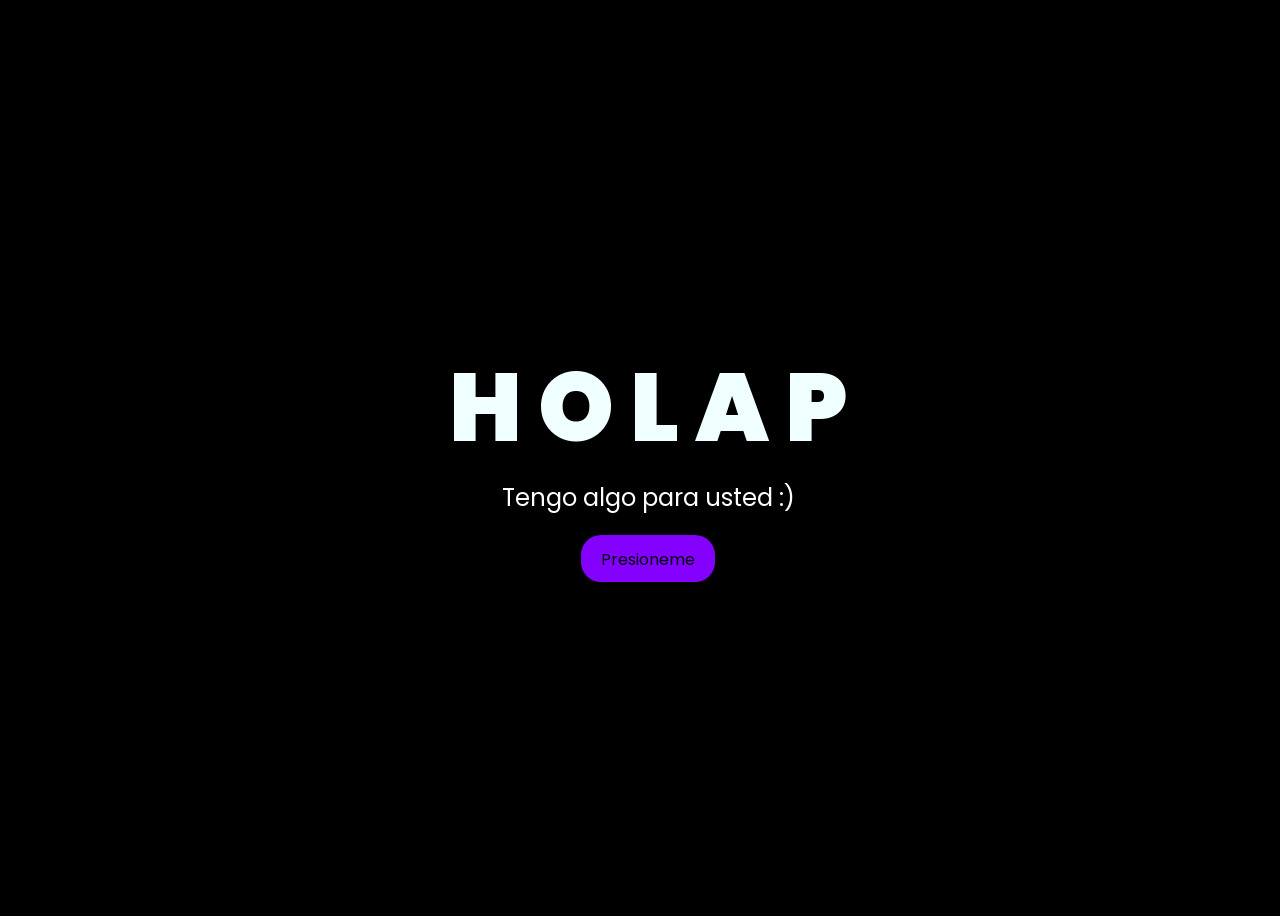
<file: index.html>
<!DOCTYPE html>
<html lang="en">
<head>
    <meta charset="UTF-8">
    <meta http-equiv="X-UA-Compatible" content="IE=edge">
    <meta name="viewport" content="width=device-width, initial-scale=1.0">
    <link rel="stylesheet" href="css/style.css">
    <link rel="icon" href="img/flowers.png" type="image/x-icon">
    <title>By Gerardxx</title>
</head>
<body>
    <div class="greetings">

        <span>H</span>
        <span>O</span>
        <span>L</span>
        <span>A</span>
        <span>P</span>
    </div>
    <div class="greetings">
        <span></span>
        <span></span>
        <span></span>
        <span></span>
        <span></span>
        <span></span>
    </div>
    <div class="description">
        <span>Tengo algo para usted :)</span>
    </div>
    <div class="button">
        <button>
            <a href="FLORES.html">Presioneme
            
            </a>
        </button>
        
    </div>
</body>
</html>
</file>
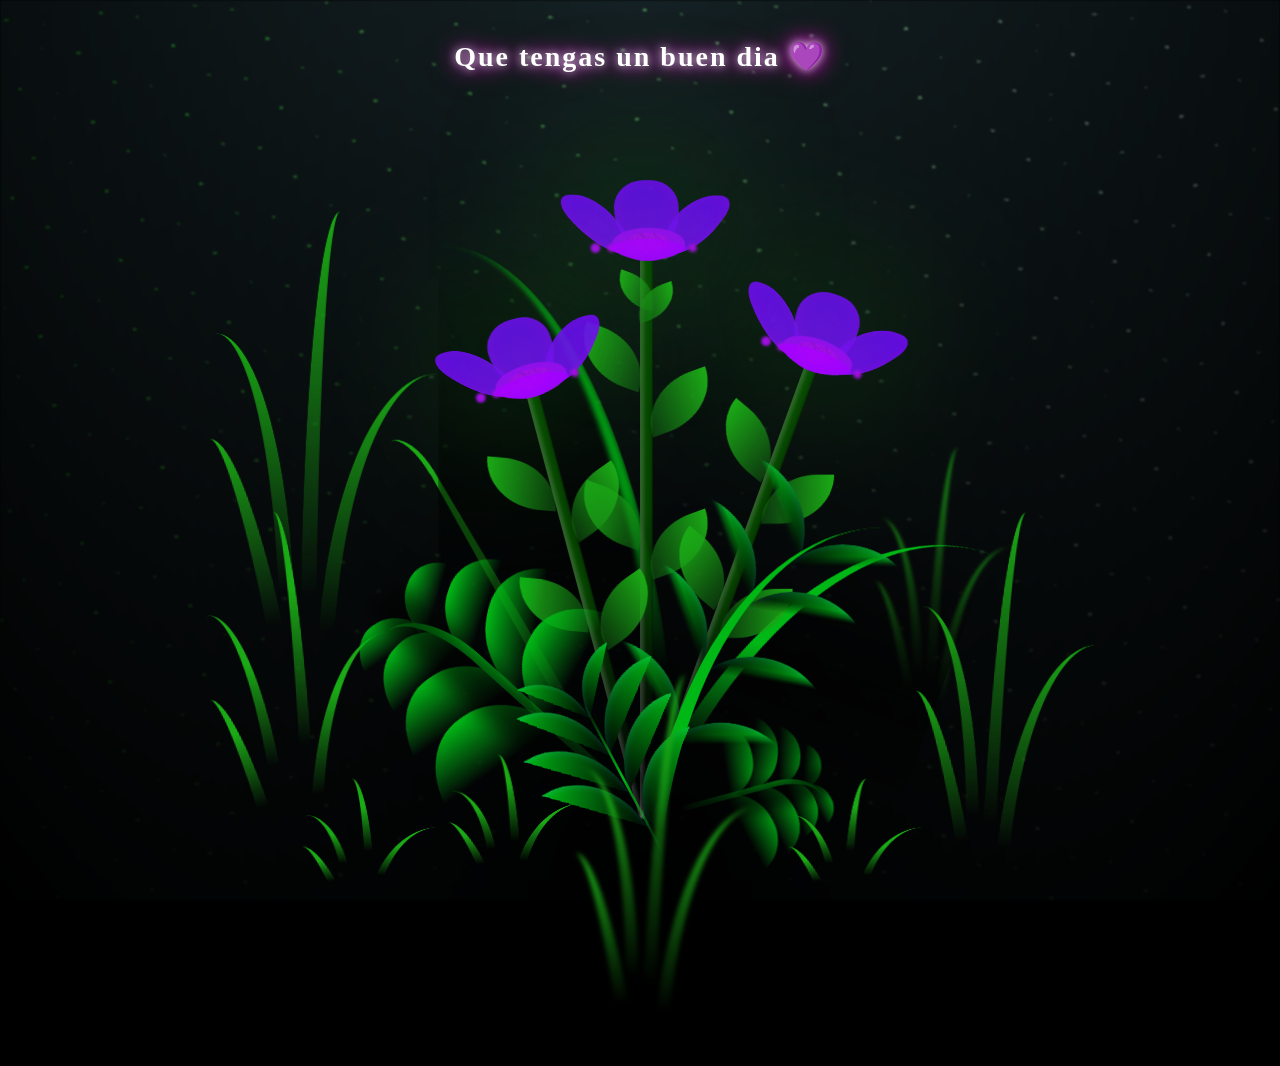
<file: FLORES.html>
<!DOCTYPE html>
<html lang="en">
<head>
    <meta charset="UTF-8">
    <meta http-equiv="X-UA-Compatible" content="IE=edge">
    <meta name="viewport" content="width=device-width, initial-scale=1.0">
    <link rel="stylesheet" href="css/main.css">
    <link rel="icon" href="img/flowers.png" type="image/x-icon">
    <title>FLORES</title>
</head>

<div class="mensaje">
    Que tengas un buen dia 💜
</div>

<body class="container">
    <div class="night"></div>
    <div class="flowers">
      <div class="flower flower--1">
        <div class="flower__leafs flower__leafs--1">
          <div class="flower__leaf flower__leaf--1"></div>
          <div class="flower__leaf flower__leaf--2"></div>
          <div class="flower__leaf flower__leaf--3"></div>
          <div class="flower__leaf flower__leaf--4"></div>
          <div class="flower__white-circle"></div>
  
          <div class="flower__light flower__light--1"></div>
          <div class="flower__light flower__light--2"></div>
          <div class="flower__light flower__light--3"></div>
          <div class="flower__light flower__light--4"></div>
          <div class="flower__light flower__light--5"></div>
          <div class="flower__light flower__light--6"></div>
          <div class="flower__light flower__light--7"></div>
          <div class="flower__light flower__light--8"></div>
  
        </div>
        <div class="flower__line">
          <div class="flower__line__leaf flower__line__leaf--1"></div>
          <div class="flower__line__leaf flower__line__leaf--2"></div>
          <div class="flower__line__leaf flower__line__leaf--3"></div>
          <div class="flower__line__leaf flower__line__leaf--4"></div>
          <div class="flower__line__leaf flower__line__leaf--5"></div>
          <div class="flower__line__leaf flower__line__leaf--6"></div>
        </div>
      </div>
  
      <div class="flower flower--2">
        <div class="flower__leafs flower__leafs--2">
          <div class="flower__leaf flower__leaf--1"></div>
          <div class="flower__leaf flower__leaf--2"></div>
          <div class="flower__leaf flower__leaf--3"></div>
          <div class="flower__leaf flower__leaf--4"></div>
          <div class="flower__white-circle"></div>
  
          <div class="flower__light flower__light--1"></div>
          <div class="flower__light flower__light--2"></div>
          <div class="flower__light flower__light--3"></div>
          <div class="flower__light flower__light--4"></div>
          <div class="flower__light flower__light--5"></div>
          <div class="flower__light flower__light--6"></div>
          <div class="flower__light flower__light--7"></div>
          <div class="flower__light flower__light--8"></div>
  
        </div>
        <div class="flower__line">
          <div class="flower__line__leaf flower__line__leaf--1"></div>
          <div class="flower__line__leaf flower__line__leaf--2"></div>
          <div class="flower__line__leaf flower__line__leaf--3"></div>
          <div class="flower__line__leaf flower__line__leaf--4"></div>
        </div>
      </div>
  
      <div class="flower flower--3">
        <div class="flower__leafs flower__leafs--3">
          <div class="flower__leaf flower__leaf--1"></div>
          <div class="flower__leaf flower__leaf--2"></div>
          <div class="flower__leaf flower__leaf--3"></div>
          <div class="flower__leaf flower__leaf--4"></div>
          <div class="flower__white-circle"></div>
  
          <div class="flower__light flower__light--1"></div>
          <div class="flower__light flower__light--2"></div>
          <div class="flower__light flower__light--3"></div>
          <div class="flower__light flower__light--4"></div>
          <div class="flower__light flower__light--5"></div>
          <div class="flower__light flower__light--6"></div>
          <div class="flower__light flower__light--7"></div>
          <div class="flower__light flower__light--8"></div>
  
        </div>
        <div class="flower__line">
          <div class="flower__line__leaf flower__line__leaf--1"></div>
          <div class="flower__line__leaf flower__line__leaf--2"></div>
          <div class="flower__line__leaf flower__line__leaf--3"></div>
          <div class="flower__line__leaf flower__line__leaf--4"></div>
        </div>
      </div>
  
      <div class="grow-ans" style="--d:1.2s">
        <div class="flower__g-long">
          <div class="flower__g-long__top"></div>
          <div class="flower__g-long__bottom"></div>
        </div>
      </div>
  
      <div class="growing-grass">
        <div class="flower__grass flower__grass--1">
          <div class="flower__grass--top"></div>
          <div class="flower__grass--bottom"></div>
          <div class="flower__grass__leaf flower__grass__leaf--1"></div>
          <div class="flower__grass__leaf flower__grass__leaf--2"></div>
          <div class="flower__grass__leaf flower__grass__leaf--3"></div>
          <div class="flower__grass__leaf flower__grass__leaf--4"></div>
          <div class="flower__grass__leaf flower__grass__leaf--5"></div>
          <div class="flower__grass__leaf flower__grass__leaf--6"></div>
          <div class="flower__grass__leaf flower__grass__leaf--7"></div>
          <div class="flower__grass__leaf flower__grass__leaf--8"></div>
          <div class="flower__grass__overlay"></div>
        </div>
      </div>
  
      <div class="growing-grass">
        <div class="flower__grass flower__grass--2">
          <div class="flower__grass--top"></div>
          <div class="flower__grass--bottom"></div>
          <div class="flower__grass__leaf flower__grass__leaf--1"></div>
          <div class="flower__grass__leaf flower__grass__leaf--2"></div>
          <div class="flower__grass__leaf flower__grass__leaf--3"></div>
          <div class="flower__grass__leaf flower__grass__leaf--4"></div>
          <div class="flower__grass__leaf flower__grass__leaf--5"></div>
          <div class="flower__grass__leaf flower__grass__leaf--6"></div>
          <div class="flower__grass__leaf flower__grass__leaf--7"></div>
          <div class="flower__grass__leaf flower__grass__leaf--8"></div>
          <div class="flower__grass__overlay"></div>
        </div>
      </div>
  
      <div class="grow-ans" style="--d:2.4s">
        <div class="flower__g-right flower__g-right--1">
          <div class="leaf"></div>
        </div>
      </div>
  
      <div class="grow-ans" style="--d:2.8s">
        <div class="flower__g-right flower__g-right--2">
          <div class="leaf"></div>
        </div>
      </div>
  
      <div class="grow-ans" style="--d:2.8s">
        <div class="flower__g-front">
          <div class="flower__g-front__leaf-wrapper flower__g-front__leaf-wrapper--1">
            <div class="flower__g-front__leaf"></div>
          </div>
          <div class="flower__g-front__leaf-wrapper flower__g-front__leaf-wrapper--2">
            <div class="flower__g-front__leaf"></div>
          </div>
          <div class="flower__g-front__leaf-wrapper flower__g-front__leaf-wrapper--3">
            <div class="flower__g-front__leaf"></div>
          </div>
          <div class="flower__g-front__leaf-wrapper flower__g-front__leaf-wrapper--4">
            <div class="flower__g-front__leaf"></div>
          </div>
          <div class="flower__g-front__leaf-wrapper flower__g-front__leaf-wrapper--5">
            <div class="flower__g-front__leaf"></div>
          </div>
          <div class="flower__g-front__leaf-wrapper flower__g-front__leaf-wrapper--6">
            <div class="flower__g-front__leaf"></div>
          </div>
          <div class="flower__g-front__leaf-wrapper flower__g-front__leaf-wrapper--7">
            <div class="flower__g-front__leaf"></div>
          </div>
          <div class="flower__g-front__leaf-wrapper flower__g-front__leaf-wrapper--8">
            <div class="flower__g-front__leaf"></div>
          </div>
          <div class="flower__g-front__line"></div>
        </div>
      </div>
  
      <div class="grow-ans" style="--d:3.2s">
        <div class="flower__g-fr">
          <div class="leaf"></div>
          <div class="flower__g-fr__leaf flower__g-fr__leaf--1"></div>
          <div class="flower__g-fr__leaf flower__g-fr__leaf--2"></div>
          <div class="flower__g-fr__leaf flower__g-fr__leaf--3"></div>
          <div class="flower__g-fr__leaf flower__g-fr__leaf--4"></div>
          <div class="flower__g-fr__leaf flower__g-fr__leaf--5"></div>
          <div class="flower__g-fr__leaf flower__g-fr__leaf--6"></div>
          <div class="flower__g-fr__leaf flower__g-fr__leaf--7"></div>
          <div class="flower__g-fr__leaf flower__g-fr__leaf--8"></div>
        </div>
      </div>
  
      <div class="long-g long-g--0">
        <div class="grow-ans" style="--d:3s">
          <div class="leaf leaf--0"></div>
        </div>
        <div class="grow-ans" style="--d:2.2s">
          <div class="leaf leaf--1"></div>
        </div>
        <div class="grow-ans" style="--d:3.4s">
          <div class="leaf leaf--2"></div>
        </div>
        <div class="grow-ans" style="--d:3.6s">
          <div class="leaf leaf--3"></div>
        </div>
      </div>
  
      <div class="long-g long-g--1">
        <div class="grow-ans" style="--d:3.6s">
          <div class="leaf leaf--0"></div>
        </div>
        <div class="grow-ans" style="--d:3.8s">
          <div class="leaf leaf--1"></div>
        </div>
        <div class="grow-ans" style="--d:4s">
          <div class="leaf leaf--2"></div>
        </div>
        <div class="grow-ans" style="--d:4.2s">
          <div class="leaf leaf--3"></div>
        </div>
      </div>
  
      <div class="long-g long-g--2">
        <div class="grow-ans" style="--d:4s">
          <div class="leaf leaf--0"></div>
        </div>
        <div class="grow-ans" style="--d:4.2s">
          <div class="leaf leaf--1"></div>
        </div>
        <div class="grow-ans" style="--d:4.4s">
          <div class="leaf leaf--2"></div>
        </div>
        <div class="grow-ans" style="--d:4.6s">
          <div class="leaf leaf--3"></div>
        </div>
      </div>
  
      <div class="long-g long-g--3">
        <div class="grow-ans" style="--d:4s">
          <div class="leaf leaf--0"></div>
        </div>
        <div class="grow-ans" style="--d:4.2s">
          <div class="leaf leaf--1"></div>
        </div>
        <div class="grow-ans" style="--d:3s">
          <div class="leaf leaf--2"></div>
        </div>
        <div class="grow-ans" style="--d:3.6s">
          <div class="leaf leaf--3"></div>
        </div>
      </div>
  
      <div class="long-g long-g--4">
        <div class="grow-ans" style="--d:4s">
          <div class="leaf leaf--0"></div>
        </div>
        <div class="grow-ans" style="--d:4.2s">
          <div class="leaf leaf--1"></div>
        </div>
        <div class="grow-ans" style="--d:3s">
          <div class="leaf leaf--2"></div>
        </div>
        <div class="grow-ans" style="--d:3.6s">
          <div class="leaf leaf--3"></div>
        </div>
      </div>
  
      <div class="long-g long-g--5">
        <div class="grow-ans" style="--d:4s">
          <div class="leaf leaf--0"></div>
        </div>
        <div class="grow-ans" style="--d:4.2s">
          <div class="leaf leaf--1"></div>
        </div>
        <div class="grow-ans" style="--d:3s">
          <div class="leaf leaf--2"></div>
        </div>
        <div class="grow-ans" style="--d:3.6s">
          <div class="leaf leaf--3"></div>
        </div>
      </div>
  
      <div class="long-g long-g--6">
        <div class="grow-ans" style="--d:4.2s">
          <div class="leaf leaf--0"></div>
        </div>
        <div class="grow-ans" style="--d:4.4s">
          <div class="leaf leaf--1"></div>
        </div>
        <div class="grow-ans" style="--d:4.6s">
          <div class="leaf leaf--2"></div>
        </div>
        <div class="grow-ans" style="--d:4.8s">
          <div class="leaf leaf--3"></div>
        </div>
      </div>
  
      <div class="long-g long-g--7">
        <div class="grow-ans" style="--d:3s">
          <div class="leaf leaf--0"></div>
        </div>
        <div class="grow-ans" style="--d:3.2s">
          <div class="leaf leaf--1"></div>
        </div>
        <div class="grow-ans" style="--d:3.5s">
          <div class="leaf leaf--2"></div>
        </div>
        <div class="grow-ans" style="--d:3.6s">
          <div class="leaf leaf--3"></div>
        </div>
      </div>
    </div>
    <script src="main.js"></script>
  </body>
</html>
</file>
<file: css/style.css>
@import url('https://fonts.googleapis.com/css2?family=Poppins:ital,wght@0,500;1,900&display=swap');
*{
    font-family: 'Poppins',cursive;
}
body{
    color: azure;
    width: 100%;
    height: 100vh;
    display: flex;
    flex-direction: column;
    align-items: center;
    justify-content: center;
    background-color: black;
}
.greetings{
    font-size: 6rem;
    font-weight: 900;
}
.greetings > span{
    animation: glow 2.5s ease-in-out infinite;
}
@keyframes glow{
    0%, 100%{
        color: #fff;
        text-shadow: 0 0 12px #9500ff, 0 0 50px #ae00ff, 0 0 100px #d400ff;
    }
    10%, 90%{
        color: #696565;
        text-shadow: none;
    }
}
.greetings > span:nth-child(2){
    animation-delay: .2s ;
}
.greetings > span:nth-child(3){
    animation-delay: .4s ;
}
.greetings > span:nth-child(4){
    animation-delay: .6s;
}
.greetings > span:nth-child(5){
    animation-delay: .8s;
}

.description{
    font-size: 1.5rem;
    margin-bottom: 20px;
}

.button a{
    text-decoration: none;
    font-size: 1rem;
    color: #111;
}

@media screen and (max-width:574px){
    .greetings{
        display: block;
        font-size: 3rem;
        font-weight: 500;
        text-align: center;
    }
    .description{
        font-size: 1rem;
    }
    
    .button a{
        font-size: .5rem;
    }
}

.description{
    color: #ffffff;
}

/* Estilo para el botón */
.button button {
    background-color: rgb(132, 0, 255); /* Fondo amarillo */
    border: none; /* Sin bordes */
    padding: 10px 20px; /* Ajusta el relleno según tu preferencia */
    font-size: 18px; /* Tamaño de fuente */
    cursor: pointer;
    position: relative; /* Necesario para el resplandor */
    border-radius: 20px; /* Esquinas redondeadas */
    transition: background-color 0.3s ease-in-out; /* Transición suave para el color de fondo */
  }
  
  /* Estilo para el enlace dentro del botón */
  .button button a {
    text-decoration: none; /* Elimina el subrayado del enlace */
    color: inherit; /* Hereda el color del texto del botón */
  }
  
  /* Efecto de resplandor al pasar el cursor sobre el botón */
  .button button:hover {
    background-color: rgb(144, 0, 255); /* Cambia el color de fondo al pasar el mouse a naranja */
    box-shadow: 0 0 10px rgb(183, 0, 255), 0 0 20px rgb(183, 0, 255), 0 0 30px rgb(170, 0, 255); /* Efecto de resplandor amarillo */
  }
</file>
<file: css/main.css>
*,
*::after,
*::before {
  padding: 0;
  margin: 0;
  box-sizing: border-box;
}

.mensaje {
    position: absolute;
    top: 40px;
    width: 100%;
    text-align: center;
    font-size: 28px;
    color: white;
    font-weight: bold;
    letter-spacing: 2px;
    text-shadow: 0 0 10px rgba(255,255,255,0.8),
                 0 0 20px rgba(225, 0, 255, 0.8),
                 0 0 30px rgba(255,0,150,0.6);
    animation: aparecer 3s ease-in-out infinite alternate;
    z-index: 10;
}

@keyframes aparecer {
    from {
        opacity: 0.6;
        transform: translateY(-5px);
    }
    to {
        opacity: 1;
        transform: translateY(5px);
    }
}

:root {
  --dark-color: #000;
}

body {
  display: flex;
  align-items: flex-end;
  justify-content: center;
  min-height: 100vh;
  background-color: var(--dark-color);
  overflow: hidden;
  perspective: 1000px;
}

.night {
  position: fixed;
  left: 50%;
  top: 0;
  transform: translateX(-50%);
  width: 100%;
  height: 100%;
  filter: blur(0.1vmin);
  background-image: radial-gradient(ellipse at top, transparent 0%, var(--dark-color)), 
  radial-gradient(ellipse at bottom, var(--dark-color), rgba(145, 233, 255, 0.2)), 
  repeating-linear-gradient(220deg, rgb(0, 0, 0) 0px, rgb(0, 0, 0) 19px, transparent 19px, 
  transparent 22px), repeating-linear-gradient(189deg, rgb(0, 0, 0) 0px, rgb(0, 0, 0) 19px, 
  transparent 19px, transparent 22px), repeating-linear-gradient(148deg, rgb(0, 0, 0) 0px, 
  rgb(0, 0, 0) 19px, transparent 19px, transparent 22px), linear-gradient(90deg, rgb(21, 255, 0), 
  rgb(240, 240, 240));
}

.flowers {
  position: relative;
  transform: scale(0.9);
}

.flower {
  position: absolute;
  bottom: 10vmin;
  transform-origin: bottom center;
  z-index: 10;
  --fl-speed: 0.8s;
}
.flower--1 {
  -webkit-animation: moving-flower-1 4s linear infinite;
          animation: moving-flower-1 4s linear infinite;
}
.flower--1 .flower__line {
  height: 70vmin;
  -webkit-animation-delay: 0.3s;
          animation-delay: 0.3s;
}
.flower--1 .flower__line__leaf--1 {
  -webkit-animation: blooming-leaf-right var(--fl-speed) 1.6s backwards;
          animation: blooming-leaf-right var(--fl-speed) 1.6s backwards;
}
.flower--1 .flower__line__leaf--2 {
  -webkit-animation: blooming-leaf-right var(--fl-speed) 1.4s backwards;
          animation: blooming-leaf-right var(--fl-speed) 1.4s backwards;
}
.flower--1 .flower__line__leaf--3 {
  -webkit-animation: blooming-leaf-left var(--fl-speed) 1.2s backwards;
          animation: blooming-leaf-left var(--fl-speed) 1.2s backwards;
}
.flower--1 .flower__line__leaf--4 {
  -webkit-animation: blooming-leaf-left var(--fl-speed) 1s backwards;
          animation: blooming-leaf-left var(--fl-speed) 1s backwards;
}
.flower--1 .flower__line__leaf--5 {
  -webkit-animation: blooming-leaf-right var(--fl-speed) 1.8s backwards;
          animation: blooming-leaf-right var(--fl-speed) 1.8s backwards;
}
.flower--1 .flower__line__leaf--6 {
  -webkit-animation: blooming-leaf-left var(--fl-speed) 2s backwards;
          animation: blooming-leaf-left var(--fl-speed) 2s backwards;
}
.flower--2 {
  left: 50%;
  transform: rotate(20deg);
  -webkit-animation: moving-flower-2 4s linear infinite;
          animation: moving-flower-2 4s linear infinite;
}
.flower--2 .flower__line {
  height: 60vmin;
  -webkit-animation-delay: 0.6s;
          animation-delay: 0.6s;
}
.flower--2 .flower__line__leaf--1 {
  -webkit-animation: blooming-leaf-right var(--fl-speed) 1.9s backwards;
          animation: blooming-leaf-right var(--fl-speed) 1.9s backwards;
}
.flower--2 .flower__line__leaf--2 {
  -webkit-animation: blooming-leaf-right var(--fl-speed) 1.7s backwards;
          animation: blooming-leaf-right var(--fl-speed) 1.7s backwards;
}
.flower--2 .flower__line__leaf--3 {
  -webkit-animation: blooming-leaf-left var(--fl-speed) 1.5s backwards;
          animation: blooming-leaf-left var(--fl-speed) 1.5s backwards;
}
.flower--2 .flower__line__leaf--4 {
  -webkit-animation: blooming-leaf-left var(--fl-speed) 1.3s backwards;
          animation: blooming-leaf-left var(--fl-speed) 1.3s backwards;
}
.flower--3 {
  left: 50%;
  transform: rotate(-15deg);
  -webkit-animation: moving-flower-3 4s linear infinite;
          animation: moving-flower-3 4s linear infinite;
}
.flower--3 .flower__line {
  -webkit-animation-delay: 0.9s;
          animation-delay: 0.9s;
}
.flower--3 .flower__line__leaf--1 {
  -webkit-animation: blooming-leaf-right var(--fl-speed) 2.5s backwards;
          animation: blooming-leaf-right var(--fl-speed) 2.5s backwards;
}
.flower--3 .flower__line__leaf--2 {
  -webkit-animation: blooming-leaf-right var(--fl-speed) 2.3s backwards;
          animation: blooming-leaf-right var(--fl-speed) 2.3s backwards;
}
.flower--3 .flower__line__leaf--3 {
  -webkit-animation: blooming-leaf-left var(--fl-speed) 2.1s backwards;
          animation: blooming-leaf-left var(--fl-speed) 2.1s backwards;
}
.flower--3 .flower__line__leaf--4 {
  -webkit-animation: blooming-leaf-left var(--fl-speed) 1.9s backwards;
          animation: blooming-leaf-left var(--fl-speed) 1.9s backwards;
}
.flower__leafs {
  position: relative;
  -webkit-animation: blooming-flower 2s backwards;
          animation: blooming-flower 2s backwards;
}
.flower__leafs--1 {
  -webkit-animation-delay: 1.1s;
          animation-delay: 1.1s;
}
.flower__leafs--2 {
  -webkit-animation-delay: 1.4s;
          animation-delay: 1.4s;
}
.flower__leafs--3 {
  -webkit-animation-delay: 1.7s;
          animation-delay: 1.7s;
}
.flower__leafs::after {
  content: "";
  position: absolute;
  left: 0;
  top: 0;
  transform: translate(-50%, -100%);
  width: 8vmin;
  height: 8vmin;
  background-color: #1aaa15;
  filter: blur(10vmin);
}
.flower__leaf {
  position: absolute;
  bottom: 0;
  left: 50%;
  width: 8vmin;
  height: 11vmin;
  border-radius: 51% 49% 47% 53%/44% 45% 55% 69%;
  background-color: #1aaa15;
  background-image: linear-gradient(to top, #7903ff, #6a00ff);
  transform-origin: bottom center;
  opacity: 0.9;
  box-shadow: inset 0 0 2vmin rgba(149, 0, 255, 0.5);
}
.flower__leaf--1 {
  transform: translate(-10%, 1%) rotateY(40deg) rotateX(-50deg);
}
.flower__leaf--2 {
  transform: translate(-50%, -4%) rotateX(40deg);
}
.flower__leaf--3 {
  transform: translate(-90%, 0%) rotateY(45deg) rotateX(50deg);
}
.flower__leaf--4 {
  width: 8vmin;
  height: 8vmin;
  transform-origin: bottom left;
  border-radius: 4vmin 10vmin 4vmin 4vmin;
  transform: translate(0%, 18%) rotateX(70deg) rotate(-43deg);
  background-image: linear-gradient(to top, #a200ff, #ae00ff);
  z-index: 1;
  opacity: 0.8;
}
.flower__white-circle {
  position: absolute;
  left: -3.5vmin;
  top: -3vmin;
  width: 9vmin;
  height: 4vmin;
  border-radius: 50%;
  background-color: #9d00ff;
}
.flower__white-circle::after {
  content: "";
  position: absolute;
  left: 50%;
  top: 45%;
  transform: translate(-50%, -50%);
  width: 60%;
  height: 60%;
  border-radius: inherit;
  background-image: repeating-linear-gradient(135deg, rgba(150, 11, 237, 0.03) 0px, 
  rgba(247, 0, 255, 0.03) 1px, transparent 1px, transparent 12px), repeating-linear-gradient(45deg, 
  rgba(0, 0, 0, 0.03) 0px, rgba(0, 0, 0, 0.03) 1px, transparent 1px, transparent 12px), 
  repeating-linear-gradient(67.5deg, rgba(0, 0, 0, 0.03) 0px, rgba(0, 0, 0, 0.03) 1px, 
  transparent 1px, transparent 12px), repeating-linear-gradient(135deg, rgba(0, 0, 0, 0.03) 0px, 
  rgba(0, 0, 0, 0.03) 1px, transparent 1px, transparent 12px), repeating-linear-gradient(45deg, 
  rgba(0, 0, 0, 0.03) 0px, rgba(0, 0, 0, 0.03) 1px, transparent 1px, transparent 12px), 
  repeating-linear-gradient(112.5deg, rgba(0, 0, 0, 0.03) 0px, rgba(0, 0, 0, 0.03) 1px, 
  transparent 1px, transparent 12px), repeating-linear-gradient(112.5deg, rgba(0, 0, 0, 0.03) 0px, 
  rgba(0, 0, 0, 0.03) 1px, transparent 1px, transparent 12px), repeating-linear-gradient(45deg, 
  rgba(0, 0, 0, 0.03) 0px, rgba(0, 0, 0, 0.03) 1px, transparent 1px, transparent 12px), 
  repeating-linear-gradient(22.5deg, rgba(0, 0, 0, 0.03) 0px, rgba(0, 0, 0, 0.03) 1px, 
  transparent 1px, transparent 12px), repeating-linear-gradient(45deg, rgba(0, 0, 0, 0.03) 0px, 
  rgba(0, 0, 0, 0.03) 1px, transparent 1px, transparent 12px), repeating-linear-gradient(22.5deg, 
  rgba(0, 0, 0, 0.03) 0px, rgba(0, 0, 0, 0.03) 1px, transparent 1px, transparent 12px), 
  repeating-linear-gradient(135deg, rgba(0, 0, 0, 0.03) 0px, rgba(0, 0, 0, 0.03) 1px, 
  transparent 1px, transparent 12px), repeating-linear-gradient(157.5deg, rgba(0, 0, 0, 0.03) 0px, 
  rgba(0, 0, 0, 0.03) 1px, transparent 1px, transparent 12px), repeating-linear-gradient(67.5deg, 
  rgba(0, 0, 0, 0.03) 0px, rgba(0, 0, 0, 0.03) 1px, transparent 1px, transparent 12px), 
  repeating-linear-gradient(67.5deg, rgba(0, 0, 0, 0.03) 0px, rgba(0, 0, 0, 0.03) 1px, 
  transparent 1px, transparent 12px), linear-gradient(90deg, rgb(174, 0, 255), rgb(174, 0, 255));
}
.flower__line {
  height: 55vmin;
  width: 1.5vmin;
  background-image: linear-gradient(to left, rgba(0, 0, 0, 0.2), transparent, 
  rgba(255, 255, 255, 0.2)), linear-gradient(to top, transparent 10%, #064600, #064600);
  box-shadow: inset 0 0 2px rgba(0, 0, 0, 0.5);
  -webkit-animation: grow-flower-tree 4s backwards;
          animation: grow-flower-tree 4s backwards;
}
.flower__line__leaf {
  --w: 7vmin;
  --h: calc(var(--w) + 2vmin);
  position: absolute;
  top: 20%;
  left: 90%;
  width: var(--w);
  height: var(--h);
  border-top-right-radius: var(--h);
  border-bottom-left-radius: var(--h);
  background-image: linear-gradient(to top, rgba(20, 122, 20, 0.4), #1aaa15);
}
.flower__line__leaf--1 {
  transform: rotate(70deg) rotateY(30deg);
}
.flower__line__leaf--2 {
  top: 45%;
  transform: rotate(70deg) rotateY(30deg);
}
.flower__line__leaf--3, .flower__line__leaf--4, .flower__line__leaf--6 {
  border-top-right-radius: 0;
  border-bottom-left-radius: 0;
  border-top-left-radius: var(--h);
  border-bottom-right-radius: var(--h);
  left: -460%;
  top: 12%;
  transform: rotate(-70deg) rotateY(30deg);
}
.flower__line__leaf--4 {
  top: 40%;
}
.flower__line__leaf--5 {
  top: 0;
  transform-origin: left;
  transform: rotate(70deg) rotateY(30deg) scale(0.6);
}
.flower__line__leaf--6 {
  top: -2%;
  left: -450%;
  transform-origin: right;
  transform: rotate(-70deg) rotateY(30deg) scale(0.6);
}
.flower__light {
  position: absolute;
  bottom: 0vmin;
  width: 1vmin;
  height: 1vmin;
  background-color: rgb(157, 0, 255);
  border-radius: 50%;
  filter: blur(0.2vmin);
  -webkit-animation: light-ans 4s linear infinite backwards;
          animation: light-ans 4s linear infinite backwards;
}
.flower__light:nth-child(odd) {
  background-color: #ad00f1;
}
.flower__light--1 {
  left: -2vmin;
  -webkit-animation-delay: 1s;
          animation-delay: 1s;
}
.flower__light--2 {
  left: 3vmin;
  -webkit-animation-delay: 0.5s;
          animation-delay: 0.5s;
}
.flower__light--3 {
  left: -6vmin;
  -webkit-animation-delay: 0.3s;
          animation-delay: 0.3s;
}
.flower__light--4 {
  left: 6vmin;
  -webkit-animation-delay: 0.9s;
          animation-delay: 0.9s;
}
.flower__light--5 {
  left: -1vmin;
  -webkit-animation-delay: 1.5s;
          animation-delay: 1.5s;
}
.flower__light--6 {
  left: -4vmin;
  -webkit-animation-delay: 3s;
          animation-delay: 3s;
}
.flower__light--7 {
  left: 3vmin;
  -webkit-animation-delay: 2s;
          animation-delay: 2s;
}
.flower__light--8 {
  left: -6vmin;
  -webkit-animation-delay: 3.5s;
          animation-delay: 3.5s;
}
.flower__grass {
  --c: #00b815;
  --line-w: 1.5vmin;
  position: absolute;
  bottom: 12vmin;
  left: -7vmin;
  display: flex;
  flex-direction: column;
  align-items: flex-end;
  z-index: 20;
  transform-origin: bottom center;
  transform: rotate(-48deg) rotateY(40deg);
}
.flower__grass--1 {
  -webkit-animation: moving-grass 2s linear infinite;
          animation: moving-grass 2s linear infinite;
}
.flower__grass--2 {
  left: 2vmin;
  bottom: 10vmin;
  transform: scale(0.5) rotate(75deg) rotateX(10deg) rotateY(-200deg);
  opacity: 0.8;
  z-index: 0;
  -webkit-animation: moving-grass--2 1.5s linear infinite;
          animation: moving-grass--2 1.5s linear infinite;
}
.flower__grass--top {
  width: 7vmin;
  height: 10vmin;
  border-top-right-radius: 100%;
  border-right: var(--line-w) solid var(--c);
  transform-origin: bottom center;
  transform: rotate(-2deg);
}
.flower__grass--bottom {
  margin-top: -2px;
  width: var(--line-w);
  height: 25vmin;
  background-image: linear-gradient(to top, transparent, var(--c));
}
.flower__grass__leaf {
  --size: 10vmin;
  position: absolute;
  width: calc(var(--size) * 2.1);
  height: var(--size);
  border-top-left-radius: var(--size);
  border-top-right-radius: var(--size);
  background-image: linear-gradient(to top, transparent, transparent 30%, var(--c));
  z-index: 100;
}
.flower__grass__leaf--1 {
  top: -6%;
  left: 30%;
  --size: 6vmin;
  transform: rotate(-20deg);
  -webkit-animation: growing-grass-ans--1 2s 2.6s backwards;
          animation: growing-grass-ans--1 2s 2.6s backwards;
}
@-webkit-keyframes growing-grass-ans--1 {
  0% {
    transform-origin: bottom left;
    transform: rotate(-20deg) scale(0);
  }
}
@keyframes growing-grass-ans--1 {
  0% {
    transform-origin: bottom left;
    transform: rotate(-20deg) scale(0);
  }
}
.flower__grass__leaf--2 {
  top: -5%;
  left: -110%;
  --size: 6vmin;
  transform: rotate(10deg);
  -webkit-animation: growing-grass-ans--2 2s 2.4s linear backwards;
          animation: growing-grass-ans--2 2s 2.4s linear backwards;
}
@-webkit-keyframes growing-grass-ans--2 {
  0% {
    transform-origin: bottom right;
    transform: rotate(10deg) scale(0);
  }
}
@keyframes growing-grass-ans--2 {
  0% {
    transform-origin: bottom right;
    transform: rotate(10deg) scale(0);
  }
}
.flower__grass__leaf--3 {
  top: 5%;
  left: 60%;
  --size: 8vmin;
  transform: rotate(-18deg) rotateX(-20deg);
  -webkit-animation: growing-grass-ans--3 2s 2.2s linear backwards;
          animation: growing-grass-ans--3 2s 2.2s linear backwards;
}
@-webkit-keyframes growing-grass-ans--3 {
  0% {
    transform-origin: bottom left;
    transform: rotate(-18deg) rotateX(-20deg) scale(0);
  }
}
@keyframes growing-grass-ans--3 {
  0% {
    transform-origin: bottom left;
    transform: rotate(-18deg) rotateX(-20deg) scale(0);
  }
}
.flower__grass__leaf--4 {
  top: 6%;
  left: -135%;
  --size: 8vmin;
  transform: rotate(2deg);
  -webkit-animation: growing-grass-ans--4 2s 2s linear backwards;
          animation: growing-grass-ans--4 2s 2s linear backwards;
}
@-webkit-keyframes growing-grass-ans--4 {
  0% {
    transform-origin: bottom right;
    transform: rotate(2deg) scale(0);
  }
}
@keyframes growing-grass-ans--4 {
  0% {
    transform-origin: bottom right;
    transform: rotate(2deg) scale(0);
  }
}
.flower__grass__leaf--5 {
  top: 20%;
  left: 60%;
  --size: 10vmin;
  transform: rotate(-24deg) rotateX(-20deg);
  -webkit-animation: growing-grass-ans--5 2s 1.8s linear backwards;
          animation: growing-grass-ans--5 2s 1.8s linear backwards;
}
@-webkit-keyframes growing-grass-ans--5 {
  0% {
    transform-origin: bottom left;
    transform: rotate(-24deg) rotateX(-20deg) scale(0);
  }
}
@keyframes growing-grass-ans--5 {
  0% {
    transform-origin: bottom left;
    transform: rotate(-24deg) rotateX(-20deg) scale(0);
  }
}
.flower__grass__leaf--6 {
  top: 22%;
  left: -180%;
  --size: 10vmin;
  transform: rotate(10deg);
  -webkit-animation: growing-grass-ans--6 2s 1.6s linear backwards;
          animation: growing-grass-ans--6 2s 1.6s linear backwards;
}
@-webkit-keyframes growing-grass-ans--6 {
  0% {
    transform-origin: bottom right;
    transform: rotate(10deg) scale(0);
  }
}
@keyframes growing-grass-ans--6 {
  0% {
    transform-origin: bottom right;
    transform: rotate(10deg) scale(0);
  }
}
.flower__grass__leaf--7 {
  top: 39%;
  left: 70%;
  --size: 10vmin;
  transform: rotate(-10deg);
  -webkit-animation: growing-grass-ans--7 2s 1.4s linear backwards;
          animation: growing-grass-ans--7 2s 1.4s linear backwards;
}
@-webkit-keyframes growing-grass-ans--7 {
  0% {
    transform-origin: bottom left;
    transform: rotate(-10deg) scale(0);
  }
}
@keyframes growing-grass-ans--7 {
  0% {
    transform-origin: bottom left;
    transform: rotate(-10deg) scale(0);
  }
}
.flower__grass__leaf--8 {
  top: 40%;
  left: -215%;
  --size: 11vmin;
  transform: rotate(10deg);
  -webkit-animation: growing-grass-ans--8 2s 1.2s linear backwards;
          animation: growing-grass-ans--8 2s 1.2s linear backwards;
}
@-webkit-keyframes growing-grass-ans--8 {
  0% {
    transform-origin: bottom right;
    transform: rotate(10deg) scale(0);
  }
}
@keyframes growing-grass-ans--8 {
  0% {
    transform-origin: bottom right;
    transform: rotate(10deg) scale(0);
  }
}
.flower__grass__overlay {
  position: absolute;
  top: -10%;
  right: 0%;
  width: 100%;
  height: 100%;
  background-color: rgba(0, 0, 0, 0.6);
  filter: blur(1.5vmin);
  z-index: 100;
}
.flower__g-long {
  --w: 2vmin;
  --h: 6vmin;
  --c: #1aaa15;
  position: absolute;
  bottom: 10vmin;
  left: -3vmin;
  transform-origin: bottom center;
  transform: rotate(-30deg) rotateY(-20deg);
  display: flex;
  flex-direction: column;
  align-items: flex-end;
  -webkit-animation: flower-g-long-ans 3s linear infinite;
          animation: flower-g-long-ans 3s linear infinite;
}
@-webkit-keyframes flower-g-long-ans {
  0%, 100% {
    transform: rotate(-30deg) rotateY(-20deg);
  }
  50% {
    transform: rotate(-32deg) rotateY(-20deg);
  }
}
@keyframes flower-g-long-ans {
  0%, 100% {
    transform: rotate(-30deg) rotateY(-20deg);
  }
  50% {
    transform: rotate(-32deg) rotateY(-20deg);
  }
}
.flower__g-long__top {
  top: calc(var(--h) * -1);
  width: calc(var(--w) + 1vmin);
  height: var(--h);
  border-top-right-radius: 100%;
  border-right: 0.7vmin solid var(--c);
  transform: translate(-0.7vmin, 1vmin);
}
.flower__g-long__bottom {
  width: var(--w);
  height: 50vmin;
  transform-origin: bottom center;
  background-image: linear-gradient(to top, transparent 30%, var(--c));
  box-shadow: inset 0 0 2px rgba(0, 0, 0, 0.5);
  -webkit-clip-path: polygon(35% 0, 65% 1%, 100% 100%, 0% 100%);
          clip-path: polygon(35% 0, 65% 1%, 100% 100%, 0% 100%);
}
.flower__g-right {
  position: absolute;
  bottom: 6vmin;
  left: -2vmin;
  transform-origin: bottom left;
  transform: rotate(20deg);
}
.flower__g-right .leaf {
  width: 30vmin;
  height: 50vmin;
  border-top-left-radius: 100%;
  border-left: 2vmin solid #00b815;
  background-image: linear-gradient(to bottom, transparent, var(--dark-color) 60%);
  -webkit-mask-image: linear-gradient(to top, transparent 30%, #00b815 60%);
}
.flower__g-right--1 {
  -webkit-animation: flower-g-right-ans 2.5s linear infinite;
          animation: flower-g-right-ans 2.5s linear infinite;
}
.flower__g-right--2 {
  left: 5vmin;
  transform: rotateY(-180deg);
  -webkit-animation: flower-g-right-ans--2 3s linear infinite;
          animation: flower-g-right-ans--2 3s linear infinite;
}
.flower__g-right--2 .leaf {
  height: 75vmin;
  filter: blur(0.3vmin);
  opacity: 0.8;
}
@-webkit-keyframes flower-g-right-ans {
  0%, 100% {
    transform: rotate(20deg);
  }
  50% {
    transform: rotate(24deg) rotateX(-20deg);
  }
}
@keyframes flower-g-right-ans {
  0%, 100% {
    transform: rotate(20deg);
  }
  50% {
    transform: rotate(24deg) rotateX(-20deg);
  }
}
@-webkit-keyframes flower-g-right-ans--2 {
  0%, 100% {
    transform: rotateY(-180deg) rotate(0deg) rotateX(-20deg);
  }
  50% {
    transform: rotateY(-180deg) rotate(6deg) rotateX(-20deg);
  }
}
@keyframes flower-g-right-ans--2 {
  0%, 100% {
    transform: rotateY(-180deg) rotate(0deg) rotateX(-20deg);
  }
  50% {
    transform: rotateY(-180deg) rotate(6deg) rotateX(-20deg);
  }
}
.flower__g-front {
  position: absolute;
  bottom: 6vmin;
  left: 2.5vmin;
  z-index: 100;
  transform-origin: bottom center;
  transform: rotate(-28deg) rotateY(30deg) scale(1.04);
  -webkit-animation: flower__g-front-ans 2s linear infinite;
          animation: flower__g-front-ans 2s linear infinite;
}
@-webkit-keyframes flower__g-front-ans {
  0%, 100% {
    transform: rotate(-28deg) rotateY(30deg) scale(1.04);
  }
  50% {
    transform: rotate(-35deg) rotateY(40deg) scale(1.04);
  }
}
@keyframes flower__g-front-ans {
  0%, 100% {
    transform: rotate(-28deg) rotateY(30deg) scale(1.04);
  }
  50% {
    transform: rotate(-35deg) rotateY(40deg) scale(1.04);
  }
}
.flower__g-front__line {
  width: 0.3vmin;
  height: 20vmin;
  background-image: linear-gradient(to top, transparent, #00b815, transparent 100%);
  position: relative;
}
.flower__g-front__leaf-wrapper {
  position: absolute;
  top: 0;
  left: 0;
  transform-origin: bottom left;
  transform: rotate(10deg);
}
.flower__g-front__leaf-wrapper:nth-child(even) {
  left: 0vmin;
  transform: rotateY(-180deg) rotate(5deg);
  -webkit-animation: flower__g-front__leaf-left-ans 1s ease-in backwards;
          animation: flower__g-front__leaf-left-ans 1s ease-in backwards;
}
.flower__g-front__leaf-wrapper:nth-child(odd) {
  -webkit-animation: flower__g-front__leaf-ans 1s ease-in backwards;
          animation: flower__g-front__leaf-ans 1s ease-in backwards;
}
.flower__g-front__leaf-wrapper--1 {
  top: -8vmin;
  transform: scale(0.7);
  -webkit-animation: flower__g-front__leaf-ans 1s 5.5s ease-in backwards !important;
          animation: flower__g-front__leaf-ans 1s 5.5s ease-in backwards !important;
}
.flower__g-front__leaf-wrapper--2 {
  top: -8vmin;
  transform: rotateY(-180deg) scale(0.7) !important;
  -webkit-animation: flower__g-front__leaf-left-ans-2 1s 4.6s ease-in backwards !important;
          animation: flower__g-front__leaf-left-ans-2 1s 4.6s ease-in backwards !important;
}
.flower__g-front__leaf-wrapper--3 {
  top: -3vmin;
  -webkit-animation: flower__g-front__leaf-ans 1s 4.6s ease-in backwards;
          animation: flower__g-front__leaf-ans 1s 4.6s ease-in backwards;
}
.flower__g-front__leaf-wrapper--4 {
  top: -3vmin;
  transform: rotateY(-180deg) scale(0.9) !important;
  -webkit-animation: flower__g-front__leaf-left-ans-2 1s 4.6s ease-in backwards !important;
          animation: flower__g-front__leaf-left-ans-2 1s 4.6s ease-in backwards !important;
}
@-webkit-keyframes flower__g-front__leaf-left-ans-2 {
  0% {
    transform: rotateY(-180deg) scale(0);
  }
}
@keyframes flower__g-front__leaf-left-ans-2 {
  0% {
    transform: rotateY(-180deg) scale(0);
  }
}
.flower__g-front__leaf-wrapper--5, .flower__g-front__leaf-wrapper--6 {
  top: 2vmin;
}
.flower__g-front__leaf-wrapper--7, .flower__g-front__leaf-wrapper--8 {
  top: 6.5vmin;
}
.flower__g-front__leaf-wrapper--2 {
  -webkit-animation-delay: 5.2s !important;
          animation-delay: 5.2s !important;
}
.flower__g-front__leaf-wrapper--3 {
  -webkit-animation-delay: 4.9s !important;
          animation-delay: 4.9s !important;
}
.flower__g-front__leaf-wrapper--5 {
  -webkit-animation-delay: 4.3s !important;
          animation-delay: 4.3s !important;
}
.flower__g-front__leaf-wrapper--6 {
  -webkit-animation-delay: 4.1s !important;
          animation-delay: 4.1s !important;
}
.flower__g-front__leaf-wrapper--7 {
  -webkit-animation-delay: 3.8s !important;
          animation-delay: 3.8s !important;
}
.flower__g-front__leaf-wrapper--8 {
  -webkit-animation-delay: 3.5s !important;
          animation-delay: 3.5s !important;
}
@-webkit-keyframes flower__g-front__leaf-ans {
  0% {
    transform: rotate(10deg) scale(0);
  }
}
@keyframes flower__g-front__leaf-ans {
  0% {
    transform: rotate(10deg) scale(0);
  }
}
@-webkit-keyframes flower__g-front__leaf-left-ans {
  0% {
    transform: rotateY(-180deg) rotate(5deg) scale(0);
  }
}
@keyframes flower__g-front__leaf-left-ans {
  0% {
    transform: rotateY(-180deg) rotate(5deg) scale(0);
  }
}
.flower__g-front__leaf {
  width: 10vmin;
  height: 10vmin;
  border-radius: 100% 0% 0% 100%/100% 100% 0% 0%;
  box-shadow: inset 0 2px 1vmin hsla(184deg, 97%, 58%, 0.2);
  background-image: linear-gradient(to bottom left, transparent, var(--dark-color)), 
  linear-gradient(to bottom right, #00b815 50%, transparent 50%, transparent);
  -webkit-mask-image: linear-gradient(to bottom right, #00b815 50%, transparent 50%, transparent);
  mask-image: linear-gradient(to bottom right, #00b815 50%, transparent 50%, transparent);
}
.flower__g-fr {
  position: absolute;
  bottom: -4vmin;
  left: vmin;
  transform-origin: bottom left;
  z-index: 10;
  -webkit-animation: flower__g-fr-ans 2s linear infinite;
          animation: flower__g-fr-ans 2s linear infinite;
}
@-webkit-keyframes flower__g-fr-ans {
  0%, 100% {
    transform: rotate(2deg);
  }
  50% {
    transform: rotate(4deg);
  }
}
@keyframes flower__g-fr-ans {
  0%, 100% {
    transform: rotate(2deg);
  }
  50% {
    transform: rotate(4deg);
  }
}
.flower__g-fr .leaf {
  width: 30vmin;
  height: 50vmin;
  border-top-left-radius: 100%;
  border-left: 2vmin solid #00b815;
  -webkit-mask-image: linear-gradient(to top, transparent 25%, #00b815 50%);
  position: relative;
  z-index: 1;
}
.flower__g-fr__leaf {
  position: absolute;
  top: 0;
  left: 0;
  width: 10vmin;
  height: 10vmin;
  border-radius: 100% 0% 0% 100%/100% 100% 0% 0%;
  box-shadow: inset 0 2px 1vmin hsla(184deg, 97%, 58%, 0.2);
  background-image: linear-gradient(to bottom left, transparent, var(--dark-color) 98%), 
  linear-gradient(to bottom right, #00b815 45%, transparent 50%, transparent);
  -webkit-mask-image: linear-gradient(135deg, #00b815 40%, transparent 50%, transparent);
}
.flower__g-fr__leaf--1 {
  left: 20vmin;
  transform: rotate(45deg);
  -webkit-animation: flower__g-fr-leaft-ans-1 0.5s 5.2s linear backwards;
          animation: flower__g-fr-leaft-ans-1 0.5s 5.2s linear backwards;
}
@-webkit-keyframes flower__g-fr-leaft-ans-1 {
  0% {
    transform-origin: left;
    transform: rotate(45deg) scale(0);
  }
}
@keyframes flower__g-fr-leaft-ans-1 {
  0% {
    transform-origin: left;
    transform: rotate(45deg) scale(0);
  }
}
.flower__g-fr__leaf--2 {
  left: 12vmin;
  top: -7vmin;
  transform: rotate(25deg) rotateY(-180deg);
  -webkit-animation: flower__g-fr-leaft-ans-6 0.5s 5s linear backwards;
          animation: flower__g-fr-leaft-ans-6 0.5s 5s linear backwards;
}
.flower__g-fr__leaf--3 {
  left: 15vmin;
  top: 6vmin;
  transform: rotate(55deg);
  -webkit-animation: flower__g-fr-leaft-ans-5 0.5s 4.8s linear backwards;
          animation: flower__g-fr-leaft-ans-5 0.5s 4.8s linear backwards;
}
.flower__g-fr__leaf--4 {
  left: 6vmin;
  top: -2vmin;
  transform: rotate(25deg) rotateY(-180deg);
  -webkit-animation: flower__g-fr-leaft-ans-6 0.5s 4.6s linear backwards;
          animation: flower__g-fr-leaft-ans-6 0.5s 4.6s linear backwards;
}
.flower__g-fr__leaf--5 {
  left: 10vmin;
  top: 14vmin;
  transform: rotate(55deg);
  -webkit-animation: flower__g-fr-leaft-ans-5 0.5s 4.4s linear backwards;
          animation: flower__g-fr-leaft-ans-5 0.5s 4.4s linear backwards;
}
@-webkit-keyframes flower__g-fr-leaft-ans-5 {
  0% {
    transform-origin: left;
    transform: rotate(55deg) scale(0);
  }
}
@keyframes flower__g-fr-leaft-ans-5 {
  0% {
    transform-origin: left;
    transform: rotate(55deg) scale(0);
  }
}
.flower__g-fr__leaf--6 {
  left: 0vmin;
  top: 6vmin;
  transform: rotate(25deg) rotateY(-180deg);
  -webkit-animation: flower__g-fr-leaft-ans-6 0.5s 4.2s linear backwards;
          animation: flower__g-fr-leaft-ans-6 0.5s 4.2s linear backwards;
}
@-webkit-keyframes flower__g-fr-leaft-ans-6 {
  0% {
    transform-origin: right;
    transform: rotate(25deg) rotateY(-180deg) scale(0);
  }
}
@keyframes flower__g-fr-leaft-ans-6 {
  0% {
    transform-origin: right;
    transform: rotate(25deg) rotateY(-180deg) scale(0);
  }
}
.flower__g-fr__leaf--7 {
  left: 5vmin;
  top: 22vmin;
  transform: rotate(45deg);
  -webkit-animation: flower__g-fr-leaft-ans-7 0.5s 4s linear backwards;
          animation: flower__g-fr-leaft-ans-7 0.5s 4s linear backwards;
}
@-webkit-keyframes flower__g-fr-leaft-ans-7 {
  0% {
    transform-origin: left;
    transform: rotate(45deg) scale(0);
  }
}
@keyframes flower__g-fr-leaft-ans-7 {
  0% {
    transform-origin: left;
    transform: rotate(45deg) scale(0);
  }
}
.flower__g-fr__leaf--8 {
  left: -4vmin;
  top: 15vmin;
  transform: rotate(15deg) rotateY(-180deg);
  -webkit-animation: flower__g-fr-leaft-ans-8 0.5s 3.8s linear backwards;
          animation: flower__g-fr-leaft-ans-8 0.5s 3.8s linear backwards;
}
@-webkit-keyframes flower__g-fr-leaft-ans-8 {
  0% {
    transform-origin: right;
    transform: rotate(15deg) rotateY(-180deg) scale(0);
  }
}
@keyframes flower__g-fr-leaft-ans-8 {
  0% {
    transform-origin: right;
    transform: rotate(15deg) rotateY(-180deg) scale(0);
  }
}

.long-g {
  position: absolute;
  bottom: 25vmin;
  left: -42vmin;
  transform-origin: bottom left;
}
.long-g--1 {
  bottom: 0vmin;
  transform: scale(0.8) rotate(-5deg);
}
.long-g--1 .leaf {
  -webkit-mask-image: linear-gradient(to top, transparent 40%, #00b815 80%) !important;
}
.long-g--1 .leaf--1 {
  --w: 5vmin;
  --h: 60vmin;
  left: -2vmin;
  transform: rotate(3deg) rotateY(-180deg);
}
.long-g--2, .long-g--3 {
  bottom: -3vmin;
  left: -35vmin;
  transform-origin: center;
  transform: scale(0.6) rotateX(60deg);
}
.long-g--2 .leaf, .long-g--3 .leaf {
  -webkit-mask-image: linear-gradient(to top, transparent 50%, #00b815 80%) !important;
}
.long-g--2 .leaf--1, .long-g--3 .leaf--1 {
  left: -1vmin;
  transform: rotateY(-180deg);
}
.long-g--3 {
  left: -17vmin;
  bottom: 0vmin;
}
.long-g--3 .leaf {
  -webkit-mask-image: linear-gradient(to top, transparent 40%, #00b815 80%) !important;
}
.long-g--4 {
  left: 25vmin;
  bottom: -3vmin;
  transform-origin: center;
  transform: scale(0.6) rotateX(60deg);
}
.long-g--4 .leaf {
  -webkit-mask-image: linear-gradient(to top, transparent 50%, #00b815 80%) !important;
}
.long-g--5 {
  left: 42vmin;
  bottom: 0vmin;
  transform: scale(0.8) rotate(2deg);
}
.long-g--6 {
  left: 0vmin;
  bottom: -20vmin;
  z-index: 100;
  filter: blur(0.3vmin);
  transform: scale(0.8) rotate(2deg);
}
.long-g--7 {
  left: 35vmin;
  bottom: 20vmin;
  z-index: -1;
  filter: blur(0.3vmin);
  transform: scale(0.6) rotate(2deg);
  opacity: 0.7;
}
.long-g .leaf {
  --w: 15vmin;
  --h: 40vmin;
  --c: #1aaa15;
  position: absolute;
  bottom: 0;
  width: var(--w);
  height: var(--h);
  border-top-left-radius: 100%;
  border-left: 2vmin solid var(--c);
  -webkit-mask-image: linear-gradient(to top, transparent 20%, var(--dark-color));
  transform-origin: bottom center;
}
.long-g .leaf--0 {
  left: 2vmin;
  -webkit-animation: leaf-ans-1 4s linear infinite;
          animation: leaf-ans-1 4s linear infinite;
}
.long-g .leaf--1 {
  --w: 5vmin;
  --h: 60vmin;
  -webkit-animation: leaf-ans-1 4s linear infinite;
          animation: leaf-ans-1 4s linear infinite;
}
.long-g .leaf--2 {
  --w: 10vmin;
  --h: 40vmin;
  left: -0.5vmin;
  bottom: 5vmin;
  transform-origin: bottom left;
  transform: rotateY(-180deg);
  -webkit-animation: leaf-ans-2 3s linear infinite;
          animation: leaf-ans-2 3s linear infinite;
}
.long-g .leaf--3 {
  --w: 5vmin;
  --h: 30vmin;
  left: -1vmin;
  bottom: 3.2vmin;
  transform-origin: bottom left;
  transform: rotate(-10deg) rotateY(-180deg);
  -webkit-animation: leaf-ans-3 3s linear infinite;
          animation: leaf-ans-3 3s linear infinite;
}

@-webkit-keyframes leaf-ans-1 {
  0%, 100% {
    transform: rotate(-5deg) scale(1);
  }
  50% {
    transform: rotate(5deg) scale(1.1);
  }
}

@keyframes leaf-ans-1 {
  0%, 100% {
    transform: rotate(-5deg) scale(1);
  }
  50% {
    transform: rotate(5deg) scale(1.1);
  }
}
@-webkit-keyframes leaf-ans-2 {
  0%, 100% {
    transform: rotateY(-180deg) rotate(5deg);
  }
  50% {
    transform: rotateY(-180deg) rotate(0deg) scale(1.1);
  }
}
@keyframes leaf-ans-2 {
  0%, 100% {
    transform: rotateY(-180deg) rotate(5deg);
  }
  50% {
    transform: rotateY(-180deg) rotate(0deg) scale(1.1);
  }
}
@-webkit-keyframes leaf-ans-3 {
  0%, 100% {
    transform: rotate(-10deg) rotateY(-180deg);
  }
  50% {
    transform: rotate(-20deg) rotateY(-180deg);
  }
}
@keyframes leaf-ans-3 {
  0%, 100% {
    transform: rotate(-10deg) rotateY(-180deg);
  }
  50% {
    transform: rotate(-20deg) rotateY(-180deg);
  }
}
.grow-ans {
  -webkit-animation: grow-ans 2s var(--d) backwards;
          animation: grow-ans 2s var(--d) backwards;
}

@-webkit-keyframes grow-ans {
  0% {
    transform: scale(0);
    opacity: 0;
  }
}

@keyframes grow-ans {
  0% {
    transform: scale(0);
    opacity: 0;
  }
}
@-webkit-keyframes light-ans {
  0% {
    opacity: 0;
    transform: translateY(0vmin);
  }
  25% {
    opacity: 1;
    transform: translateY(-5vmin) translateX(-2vmin);
  }
  50% {
    opacity: 1;
    transform: translateY(-15vmin) translateX(2vmin);
    filter: blur(0.2vmin);
  }
  75% {
    transform: translateY(-20vmin) translateX(-2vmin);
    filter: blur(0.2vmin);
  }
  100% {
    transform: translateY(-30vmin);
    opacity: 0;
    filter: blur(1vmin);
  }
}
@keyframes light-ans {
  0% {
    opacity: 0;
    transform: translateY(0vmin);
  }
  25% {
    opacity: 1;
    transform: translateY(-5vmin) translateX(-2vmin);
  }
  50% {
    opacity: 1;
    transform: translateY(-15vmin) translateX(2vmin);
    filter: blur(0.2vmin);
  }
  75% {
    transform: translateY(-20vmin) translateX(-2vmin);
    filter: blur(0.2vmin);
  }
  100% {
    transform: translateY(-30vmin);
    opacity: 0;
    filter: blur(1vmin);
  }
}
@-webkit-keyframes moving-flower-1 {
  0%, 100% {
    transform: rotate(2deg);
  }
  50% {
    transform: rotate(-2deg);
  }
}
@keyframes moving-flower-1 {
  0%, 100% {
    transform: rotate(2deg);
  }
  50% {
    transform: rotate(-2deg);
  }
}
@-webkit-keyframes moving-flower-2 {
  0%, 100% {
    transform: rotate(18deg);
  }
  50% {
    transform: rotate(14deg);
  }
}
@keyframes moving-flower-2 {
  0%, 100% {
    transform: rotate(18deg);
  }
  50% {
    transform: rotate(14deg);
  }
}
@-webkit-keyframes moving-flower-3 {
  0%, 100% {
    transform: rotate(-18deg);
  }
  50% {
    transform: rotate(-20deg) rotateY(-10deg);
  }
}
@keyframes moving-flower-3 {
  0%, 100% {
    transform: rotate(-18deg);
  }
  50% {
    transform: rotate(-20deg) rotateY(-10deg);
  }
}
@-webkit-keyframes blooming-leaf-right {
  0% {
    transform-origin: left;
    transform: rotate(70deg) rotateY(30deg) scale(0);
  }
}
@keyframes blooming-leaf-right {
  0% {
    transform-origin: left;
    transform: rotate(70deg) rotateY(30deg) scale(0);
  }
}
@-webkit-keyframes blooming-leaf-left {
  0% {
    transform-origin: right;
    transform: rotate(-70deg) rotateY(30deg) scale(0);
  }
}
@keyframes blooming-leaf-left {
  0% {
    transform-origin: right;
    transform: rotate(-70deg) rotateY(30deg) scale(0);
  }
}
@-webkit-keyframes grow-flower-tree {
  0% {
    height: 0;
    border-radius: 1vmin;
  }
}
@keyframes grow-flower-tree {
  0% {
    height: 0;
    border-radius: 1vmin;
  }
}
@-webkit-keyframes blooming-flower {
  0% {
    transform: scale(0);
  }
}
@keyframes blooming-flower {
  0% {
    transform: scale(0);
  }
}
@-webkit-keyframes moving-grass {
  0%, 100% {
    transform: rotate(-48deg) rotateY(40deg);
  }
  50% {
    transform: rotate(-50deg) rotateY(40deg);
  }
}
@keyframes moving-grass {
  0%, 100% {
    transform: rotate(-48deg) rotateY(40deg);
  }
  50% {
    transform: rotate(-50deg) rotateY(40deg);
  }
}
@-webkit-keyframes moving-grass--2 {
  0%, 100% {
    transform: scale(0.5) rotate(75deg) rotateX(10deg) rotateY(-200deg);
  }
  50% {
    transform: scale(0.5) rotate(79deg) rotateX(10deg) rotateY(-200deg);
  }
}
@keyframes moving-grass--2 {
  0%, 100% {
    transform: scale(0.5) rotate(75deg) rotateX(10deg) rotateY(-200deg);
  }
  50% {
    transform: scale(0.5) rotate(79deg) rotateX(10deg) rotateY(-200deg);
  }
}
.growing-grass {
  -webkit-animation: growing-grass-ans 1s 2s backwards;
          animation: growing-grass-ans 1s 2s backwards;
}

@-webkit-keyframes growing-grass-ans {
  0% {
    transform: scale(0);
  }
}

@keyframes growing-grass-ans {
  0% {
    transform: scale(0);
  }
}
.container * {
  -webkit-animation-play-state: paused !important;
          animation-play-state: paused !important;
}/*# sourceMappingURL=main.css.map */
</file>
